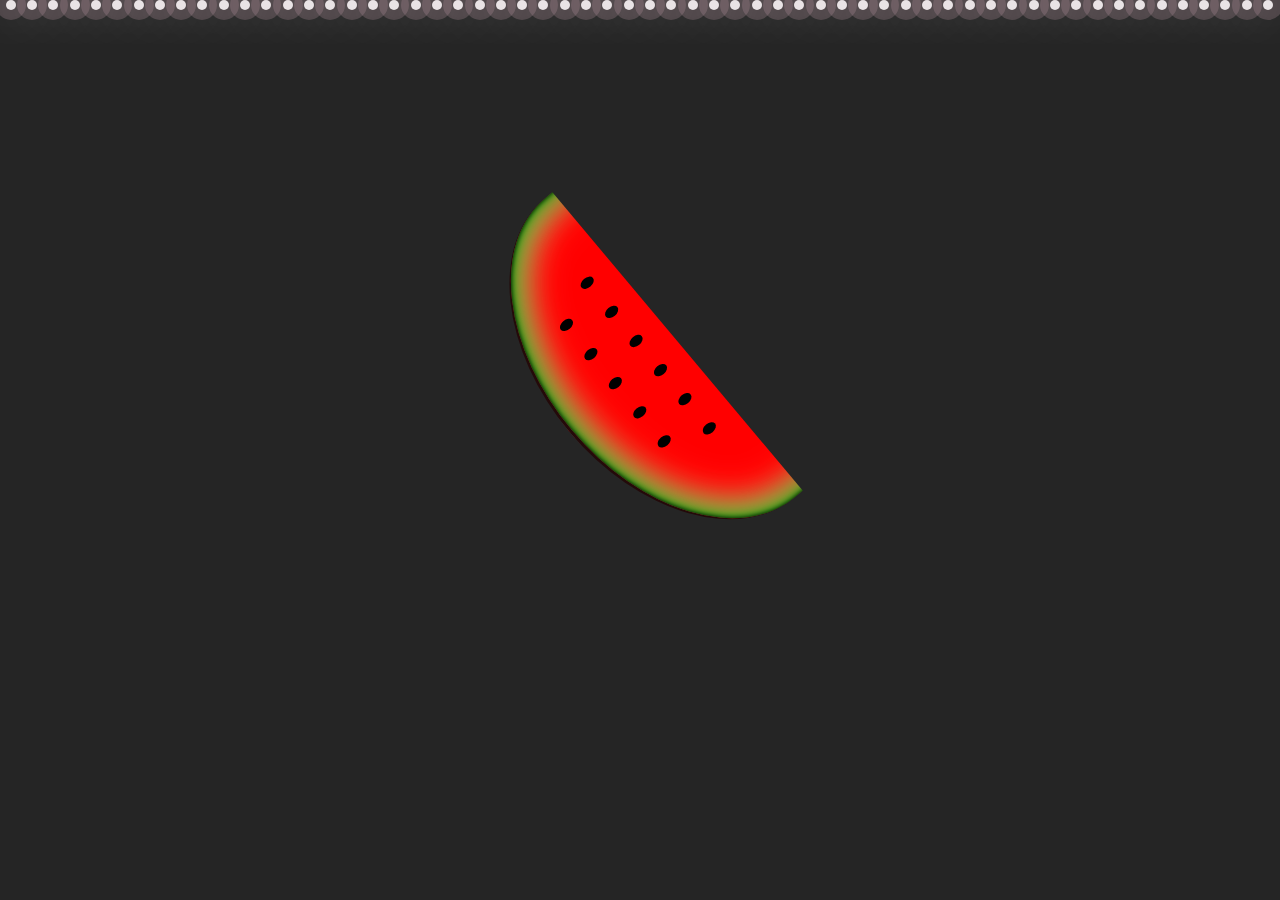
<file: index.html>
<!DOCTYPE html>
<html lang="en">
<head>
    <meta charset="UTF-8">
    <meta name="viewport" content="width=device-width, initial-scale=1.0">
    <link rel="stylesheet" href="style.css">
    <title>Palestine</title>
</head>
<body>

    <div class="container">
        <div class="water-melon">
            <span class="main"></span>
            <span class="other"></span>
            <span class="main"></span>
            <span class="other"></span>
            <span class="main"></span>
            <span class="other"></span>
            <span class="main"></span>
            <span class="other"></span>
            <span class="main"></span>
            <span class="other"></span>
            <span class="main"></span>
        </div>
        <div class="bubbles">
            <span style="--i:11"></span>
            <span style="--i:12"></span>
            <span style="--i:24"></span>
            <span style="--i:10"></span>
            <span style="--i:14"></span>
            <span style="--i:23"></span>
            <span style="--i:18"></span>
            <span style="--i:16"></span>
            <span style="--i:19"></span>
            <span style="--i:20"></span>
            <span style="--i:22"></span>
            <span style="--i:25"></span>
            <span style="--i:18"></span>
            <span style="--i:21"></span>
            <span style="--i:15"></span>
            <span style="--i:13"></span>
            <span style="--i:26"></span>
            <span style="--i:17"></span>
            <span style="--i:18"></span>
            <span style="--i:28"></span>

            <span style="--i:11"></span>
            <span style="--i:12"></span>
            <span style="--i:24"></span>
            <span style="--i:10"></span>
            <span style="--i:14"></span>
            <span style="--i:23"></span>
            <span style="--i:18"></span>
            <span style="--i:16"></span>
            <span style="--i:19"></span>
            <span style="--i:20"></span>
            <span style="--i:22"></span>
            <span style="--i:25"></span>
            <span style="--i:18"></span>
            <span style="--i:21"></span>
            <span style="--i:15"></span>
            <span style="--i:13"></span>
            <span style="--i:26"></span>
            <span style="--i:17"></span>
            <span style="--i:18"></span>
            <span style="--i:28"></span>
            
            <span style="--i:11"></span>
            <span style="--i:12"></span>
            <span style="--i:24"></span>
            <span style="--i:10"></span>
            <span style="--i:14"></span>
            <span style="--i:23"></span>
            <span style="--i:18"></span>
            <span style="--i:16"></span>
            <span style="--i:19"></span>
            <span style="--i:20"></span>
            <span style="--i:22"></span>
            <span style="--i:25"></span>
            <span style="--i:18"></span>
            <span style="--i:21"></span>
            <span style="--i:15"></span>
            <span style="--i:13"></span>
            <span style="--i:26"></span>
            <span style="--i:17"></span>
            <span style="--i:18"></span>
            <span style="--i:28"></span>
            
            <!-- <span style="--i:11"></span>
            <span style="--i:12"></span>
            <span style="--i:24"></span>
            <span style="--i:10"></span>
            <span style="--i:14"></span>
            <span style="--i:23"></span>
            <span style="--i:18"></span>
            <span style="--i:16"></span>
            <span style="--i:19"></span>
            <span style="--i:20"></span>
            <span style="--i:22"></span>
            <span style="--i:25"></span>
            <span style="--i:18"></span>
            <span style="--i:21"></span>
            <span style="--i:15"></span>
            <span style="--i:13"></span>
            <span style="--i:26"></span>
            <span style="--i:17"></span>
            <span style="--i:18"></span>
            <span style="--i:28"></span> -->
        </div>
    </div>
    
</body>
</html>
</file>
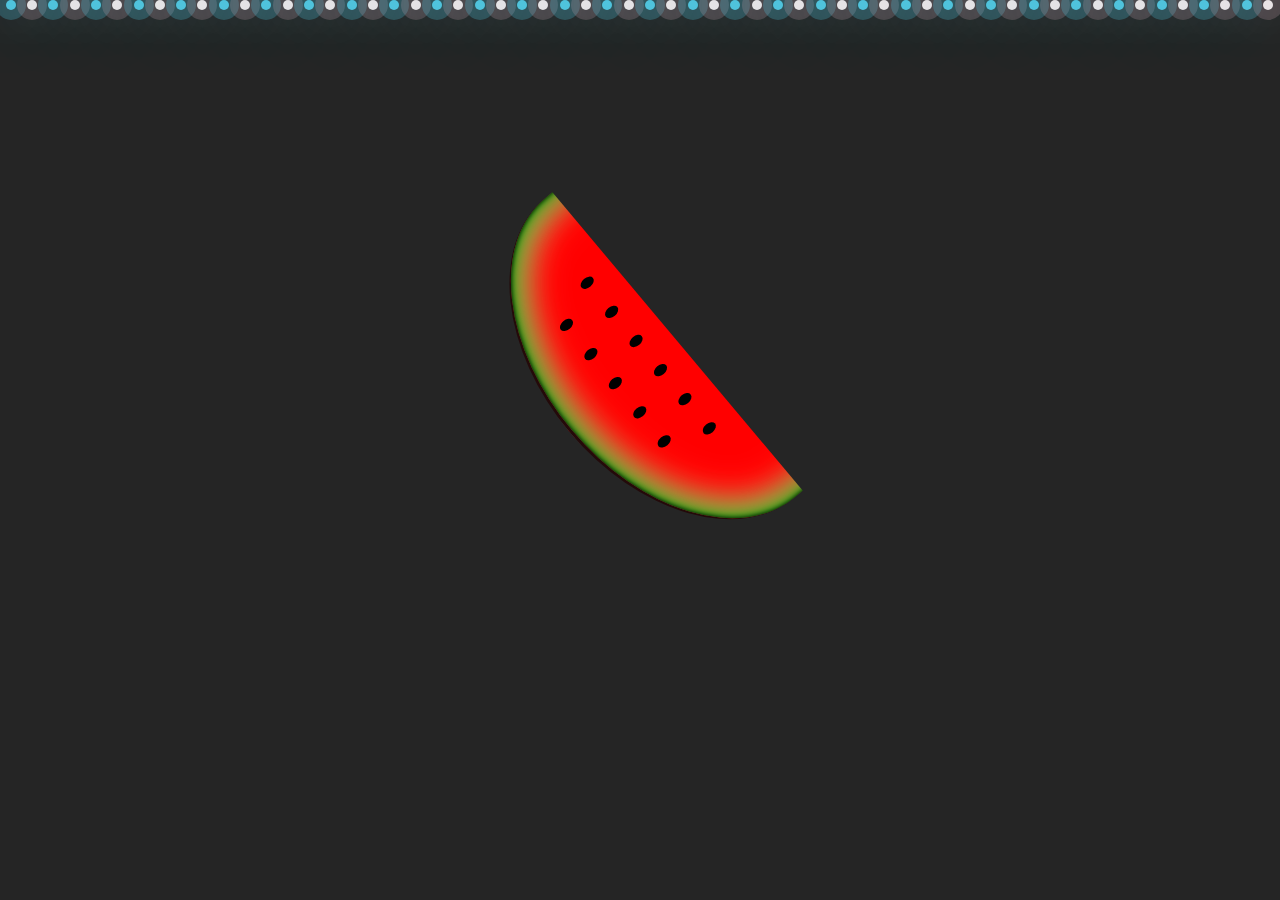
<file: main/main.html>
<!DOCTYPE html>
<html lang="en">
<head>
    <meta charset="UTF-8">
    <meta name="viewport" content="width=device-width, initial-scale=1.0">
    <link rel="stylesheet" href="style-main.css">
    <title>Palestine</title>
</head>
<body>

    <div class="container">
        <div class="water-melon">
            <span class="main"></span>
            <span class="other"></span>
            <span class="main"></span>
            <span class="other"></span>
            <span class="main"></span>
            <span class="other"></span>
            <span class="main"></span>
            <span class="other"></span>
            <span class="main"></span>
            <span class="other"></span>
            <span class="main"></span>
        </div>
        <div class="bubbles">
            <span style="--i:11"></span>
            <span style="--i:12"></span>
            <span style="--i:24"></span>
            <span style="--i:10"></span>
            <span style="--i:14"></span>
            <span style="--i:23"></span>
            <span style="--i:18"></span>
            <span style="--i:16"></span>
            <span style="--i:19"></span>
            <span style="--i:20"></span>
            <span style="--i:22"></span>
            <span style="--i:25"></span>
            <span style="--i:18"></span>
            <span style="--i:21"></span>
            <span style="--i:15"></span>
            <span style="--i:13"></span>
            <span style="--i:26"></span>
            <span style="--i:17"></span>
            <span style="--i:18"></span>
            <span style="--i:28"></span>

            <span style="--i:11"></span>
            <span style="--i:12"></span>
            <span style="--i:24"></span>
            <span style="--i:10"></span>
            <span style="--i:14"></span>
            <span style="--i:23"></span>
            <span style="--i:18"></span>
            <span style="--i:16"></span>
            <span style="--i:19"></span>
            <span style="--i:20"></span>
            <span style="--i:22"></span>
            <span style="--i:25"></span>
            <span style="--i:18"></span>
            <span style="--i:21"></span>
            <span style="--i:15"></span>
            <span style="--i:13"></span>
            <span style="--i:26"></span>
            <span style="--i:17"></span>
            <span style="--i:18"></span>
            <span style="--i:28"></span>
            
            <span style="--i:11"></span>
            <span style="--i:12"></span>
            <span style="--i:24"></span>
            <span style="--i:10"></span>
            <span style="--i:14"></span>
            <span style="--i:23"></span>
            <span style="--i:18"></span>
            <span style="--i:16"></span>
            <span style="--i:19"></span>
            <span style="--i:20"></span>
            <span style="--i:22"></span>
            <span style="--i:25"></span>
            <span style="--i:18"></span>
            <span style="--i:21"></span>
            <span style="--i:15"></span>
            <span style="--i:13"></span>
            <span style="--i:26"></span>
            <span style="--i:17"></span>
            <span style="--i:18"></span>
            <span style="--i:28"></span>
            
            <!-- <span style="--i:11"></span>
            <span style="--i:12"></span>
            <span style="--i:24"></span>
            <span style="--i:10"></span>
            <span style="--i:14"></span>
            <span style="--i:23"></span>
            <span style="--i:18"></span>
            <span style="--i:16"></span>
            <span style="--i:19"></span>
            <span style="--i:20"></span>
            <span style="--i:22"></span>
            <span style="--i:25"></span>
            <span style="--i:18"></span>
            <span style="--i:21"></span>
            <span style="--i:15"></span>
            <span style="--i:13"></span>
            <span style="--i:26"></span>
            <span style="--i:17"></span>
            <span style="--i:18"></span>
            <span style="--i:28"></span> -->
        </div>
    </div>
    
</body>
</html>
</file>
<file: style.css>
body{
    margin: 0;
    padding: 0;
    background: #252525;
}

.water-melon{
    width: 390px;
    height: 260px;
    background-color: red;
    border-top-left-radius: 50%;
    border-top-right-radius: 50%;
    clip-path: inset(0 0 122px 0);
    position: absolute;
    transform-origin: bottom center;
    left: 45%;
    top: 0;
    box-shadow: inset 0px 0px 5px black ,inset 0px 0px 35px green,
    inset 0px 0px 10px green,
    inset 0px 0px 40px rgb(173, 250, 57),
    inset 0px 0px 50px rgb(232, 244, 213);
    transform: rotate(-130deg);
    border-top: 3px solid rgba(11, 11, 11, 0.9);
    z-index: 1000;
}

span.main{
    width: 10px;
    height: 15px;
    background-color: black;
    display: inline-block;
    position: relative;
    top: 38%;
    left: 25%;
    border-radius: 50%;
    margin: 0 5px;
}

span.other{
    width: 10px;
    height: 15px;
    background-color: black;
    display: inline-block;
    position: relative;
    top: 21.5%;
    left: 25%;
    border-radius: 50%;
    margin: 0 0px;
}

/* Animation */

.container{
    position: relative;
    width: 100%;
    height: 100vh;
    overflow: hidden;
}

.bubbles{
    position: relative;
    display: flex;
}

.bubbles span{
    position: relative;
    width: 10px;
    height: 10px;
    background: #e9e3e5;
    margin: 0 auto;
    border-radius: 50%;
    box-shadow: 0 0 0 10px #b696a144,
    0 0 50px #e9e3e5, 
    0 0 100px #e9e3e5; 
    animation: animate 15s linear infinite;
    animation-duration: calc(200s / var(--i));
}

.bubbles span:nth-child(even){
    background: #e9e3e5;
    box-shadow: 0 0 0 10px #b696a144,
    0 0 50px #e9e3e5,
    0 0 100px #e9e3e5;
}

@keyframes animate{
    0%{
        transform: translateY(100vh) scale(0);
    }
    100%{
        transform: translateY(-10vh) scale(1);
    }
}

@media screen and (min-width: 320px) and (max-width: 480px) {
    .water-melon{
        width: 380px;
        height: 245px;
        background-color: red;
        border-top-left-radius: 50%;
        border-top-right-radius: 50%;
        clip-path: inset(0 0 122px 0);
        position: absolute;
        transform-origin: bottom center;
        left: 28%;
        top: -10%;
        box-shadow: inset 0px 0px 5px black ,inset 0px 0px 34px green,
        inset 0px 0px 9px green,
        inset 0px 0px 39px rgb(173, 250, 57),
        inset 0px 0px 49px rgb(232, 244, 213);
        transform: rotate(-130deg);
        border-top: 3px solid rgba(11, 11, 11, 0.9);
        z-index: 1000;
    }
}
</file>
<file: main/style-main.css>
body{
    margin: 0;
    padding: 0;
    background: #252525;
}

.water-melon{
    width: 390px;
    height: 260px;
    background-color: red;
    border-top-left-radius: 50%;
    border-top-right-radius: 50%;
    /* clip-path: ellipse(390px 90px at 50% 15%); */
    clip-path: inset(0 0 122px 0);
    position: absolute;
    transform-origin: bottom center;
    left: 45%;
    top: 0;
    /* transform: translate(-50%, -50%); */
    box-shadow: inset 0px 0px 5px black ,inset 0px 0px 35px green,
    inset 0px 0px 10px green,
    inset 0px 0px 40px rgb(173, 250, 57),
    inset 0px 0px 50px rgb(232, 244, 213);
    transform: rotate(-130deg);
    border-top: 3px solid rgba(11, 11, 11, 0.9);
    z-index: 1000;
}

span.main{
    width: 10px;
    height: 15px;
    background-color: black;
    display: inline-block;
    position: relative;
    top: 38%;
    left: 25%;
    border-radius: 50%;
    margin: 0 5px;
}

span.other{
    width: 10px;
    height: 15px;
    background-color: black;
    display: inline-block;
    position: relative;
    top: 21.5%;
    left: 25%;
    border-radius: 50%;
    margin: 0 0px;
}

/* Animation */

.container{
    position: relative;
    width: 100%;
    height: 100vh;
    overflow: hidden;
}

.bubbles{
    position: relative;
    display: flex;
}

.bubbles span{
    position: relative;
    width: 10px;
    height: 10px;
    /* left: 25%; */
    background: #4fc3dc;
    margin: 0 auto; /*0 4px*/
    border-radius: 50%;
    box-shadow: 0 0 0 10px #4fc3dc44,
    0 0 50px #4fc3dc,
    0 0 100px #4fc3dc;
    animation: animate 15s linear infinite;
    animation-duration: calc(140s / var(--i));
}

.bubbles span:nth-child(even){
    background: #e9e3e5;
    box-shadow: 0 0 0 10px #b696a144,
    0 0 50px #e9e3e5,
    0 0 100px #e9e3e5;
}

@keyframes animate{
    0%{
        transform: translateY(100vh) scale(0);
    }
    100%{
        transform: translateY(-10vh) scale(1);
    }
}
</file>
